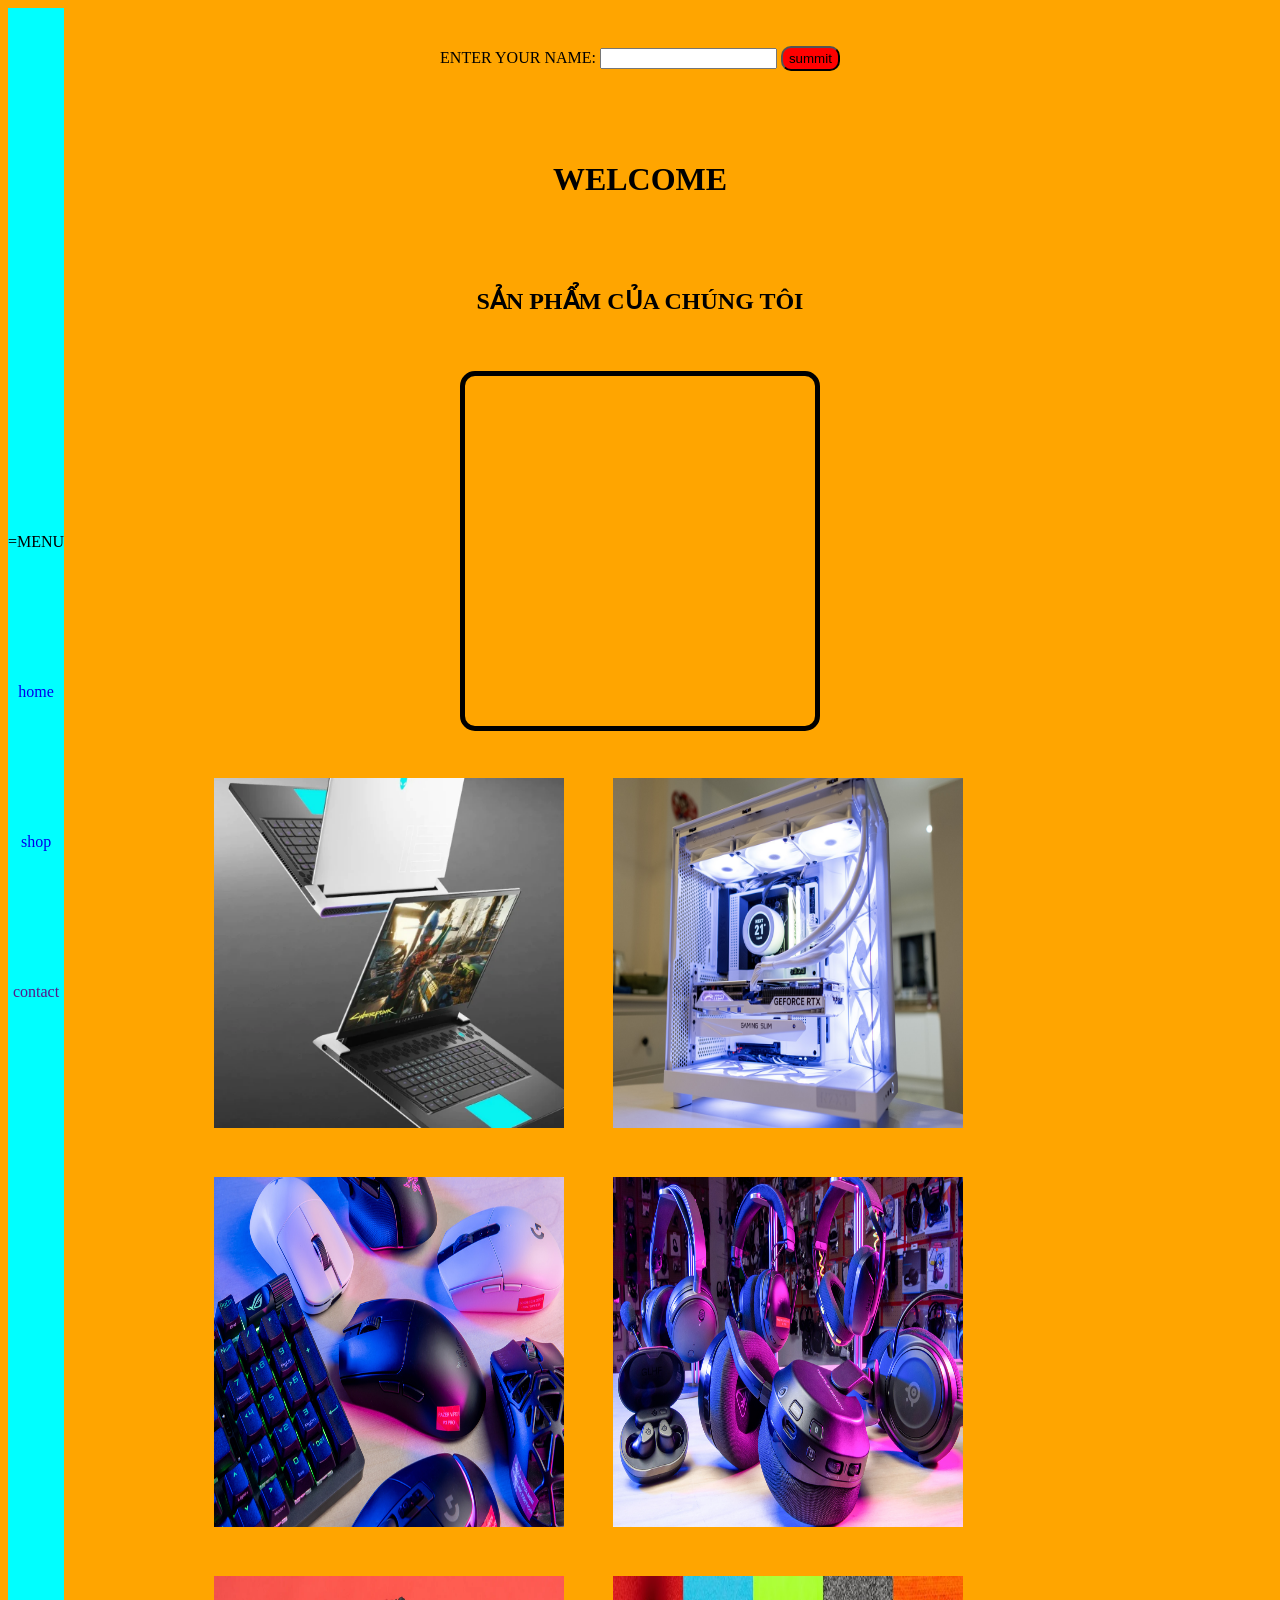
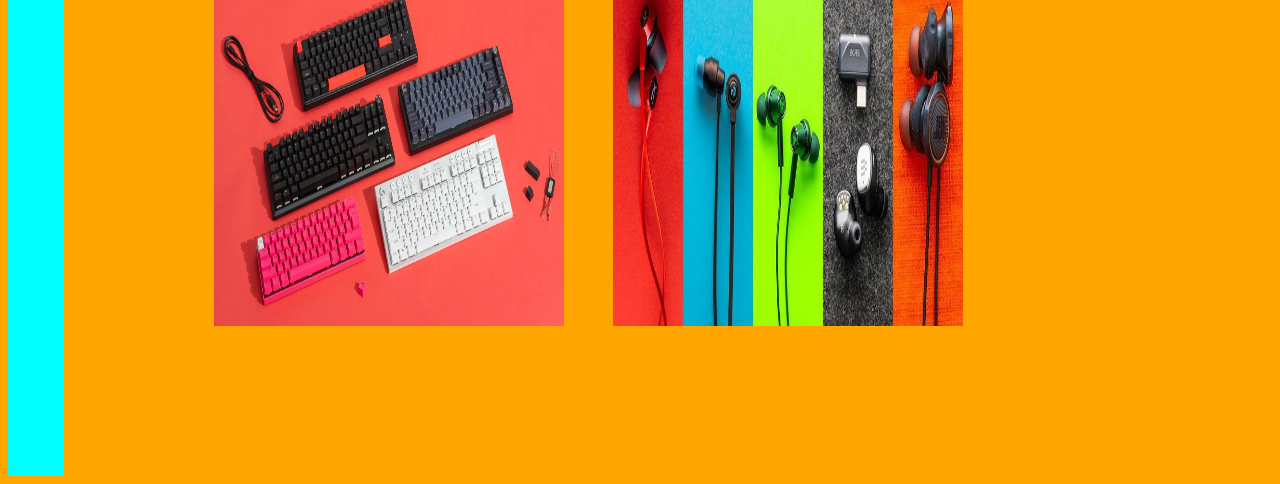
<file: project 2/index.html>
<!DOCTYPE html>
<html lang="vi">

<head>
    <title>shopi</title>
    <link rel="stylesheet" href="style.css">
</head>

<body>
    <header>
        <main class="box">
            <nav>
                <ul class = "menu">=MENU
                    <li><a href="index.html">home</a></li>
                    <li><a href="shop.html">shop</a></li>
                    <li><a href="">contact</a></li>
                </ul>
            </nav>
            

            <div class = "box1">
                
                <div id = "name">
                    <label for="">enter your name: </label>
                    <input type="text" name="" id="in">
                    <button id="click">summit</button>
                </div>

                <h1 id = "title">Welcome</h1>
                <h2>sản phẩm của chúng tôi</h2>
                <div id = "show"></div>
                
                
            </div>

            <div class = "box2">
                <img src="img/alienware_laptop_category_page_mod04.webp" alt="alienware_laptop">
                <img src="img/DSCF8694.webp" alt="pc">
                <img src="img/best-gaming-mouse-20260119-2-medium.jpg" alt="mouse">
                <img src="img/best-wireless-gaming-headsets-20260115-medium.jpg" alt="headsets">
                <img src="img/BEST-GAMING-KEYBOARDS-2048px-5810-2x1-1.webp" alt="KEYBOARDS">
                <img src="img/hq720.jpg" alt=":">
                
            </div>
            
            <script src="index.js"></script>
        </main>
    </header>


</body>

</html>
</file>
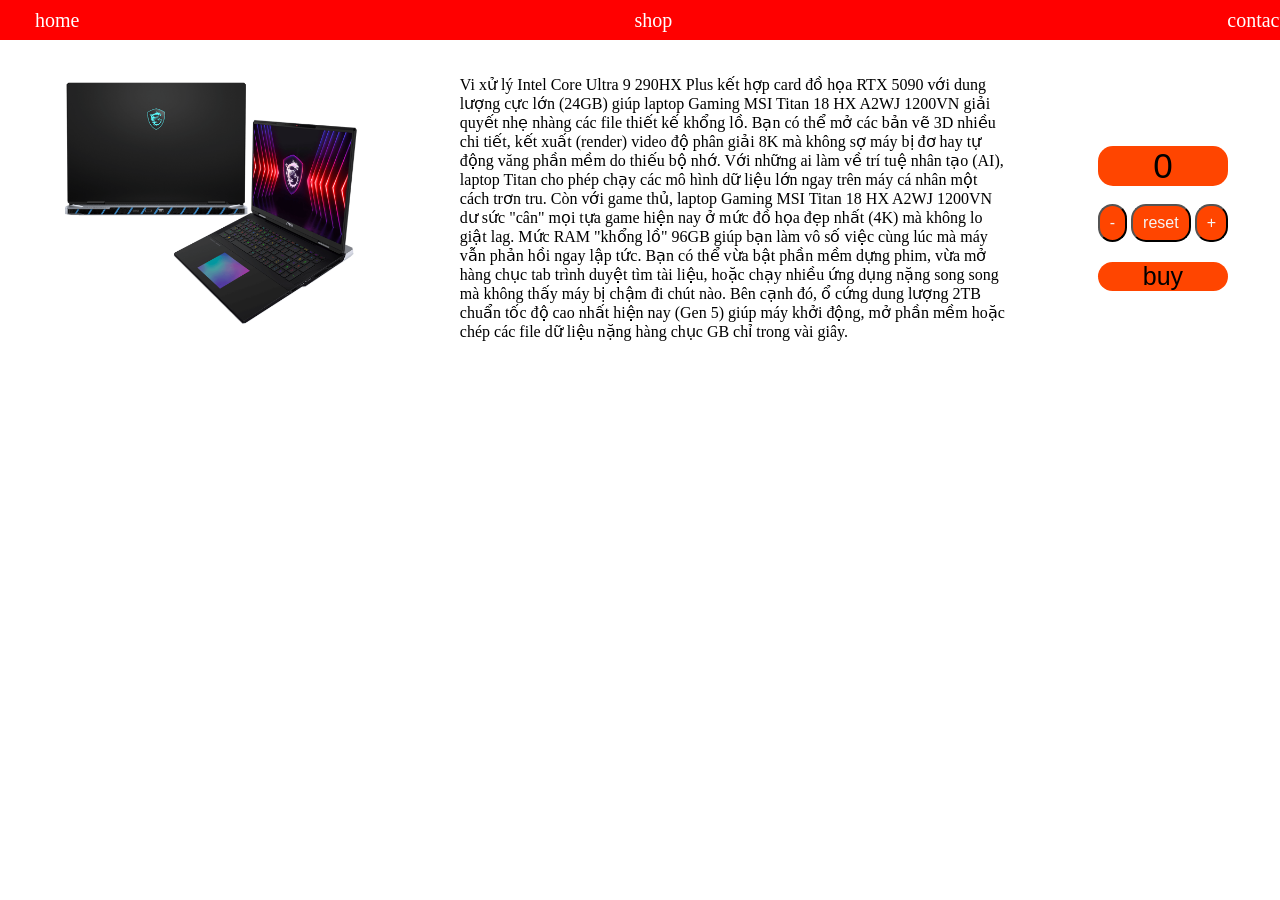
<file: project 2/lappc.html>
<!DOCTYPE html>
<html lang="vi">

<head>
    <link rel="stylesheet" href="style2.css">
</head>

<body>
    <header>
        <main>
            <nav>
                <ul class="menu">
                    <li><a href="index.html">home</a></li>
                    <li><a href="shop.html">shop</a></li>
                    <li><a href="">contact</a></li>
                </ul>

            </nav>
            <div class = "shop">
                <img src="img/ava_d70375af63db4d0d9131d61ab61b5ca7.png" alt="MSI">
                <p>Vi xử lý Intel Core Ultra 9 290HX Plus kết hợp card đồ họa RTX 5090 với dung lượng cực lớn (24GB) 
                    giúp laptop Gaming MSI Titan 18 HX A2WJ 1200VN giải quyết nhẹ nhàng các file thiết kế khổng lồ. 
                    Bạn có thể mở các bản vẽ 3D nhiều chi tiết, kết xuất (render) video độ phân giải 8K mà không sợ máy
                    bị đơ hay tự động văng phần mềm do thiếu bộ nhớ.

                    Với những ai làm về trí tuệ nhân tạo (AI), laptop Titan cho phép chạy các mô hình dữ liệu lớn ngay 
                    trên máy cá nhân một cách trơn tru. Còn với game thủ, laptop Gaming MSI Titan 18 HX A2WJ 1200VN 
                    dư sức "cân" mọi tựa game hiện nay ở mức đồ họa đẹp nhất (4K) mà không lo giật lag.
                
                    Mức RAM "khổng lồ" 96GB giúp bạn làm vô số việc cùng lúc mà máy vẫn phản hồi ngay lập tức. Bạn có
                     thể vừa bật phần mềm dựng phim, vừa mở hàng chục tab trình duyệt tìm tài liệu, hoặc chạy nhiều ứng
                      dụng nặng song song mà không thấy máy bị chậm đi chút nào.
                    Bên cạnh đó, ổ cứng dung lượng 2TB chuẩn tốc độ cao nhất hiện nay (Gen 5) giúp máy khởi động, 
                    mở phần mềm hoặc chép các file dữ liệu nặng hàng chục GB chỉ trong vài giây.</p>
                    
                    <div>
                        <label id = "count">0</label><br>

                        <div id = "countLabel">                       
                            <button id = "giam" class="button">-</button>
                            <button id = "reset" class="button">reset</button>
                            <button id = "tang"class="button" >+</button>
                            
                        </div>
                         
                        <a href="https://www.youtube.com/watch?v=QDia3e12czc" id="buy">buy</a>
                                                    
                    </div> 
                                       
            </div>
           
        </main>
    </header>
    <script src="index1.js"></script>
</body>

</html>
</file>
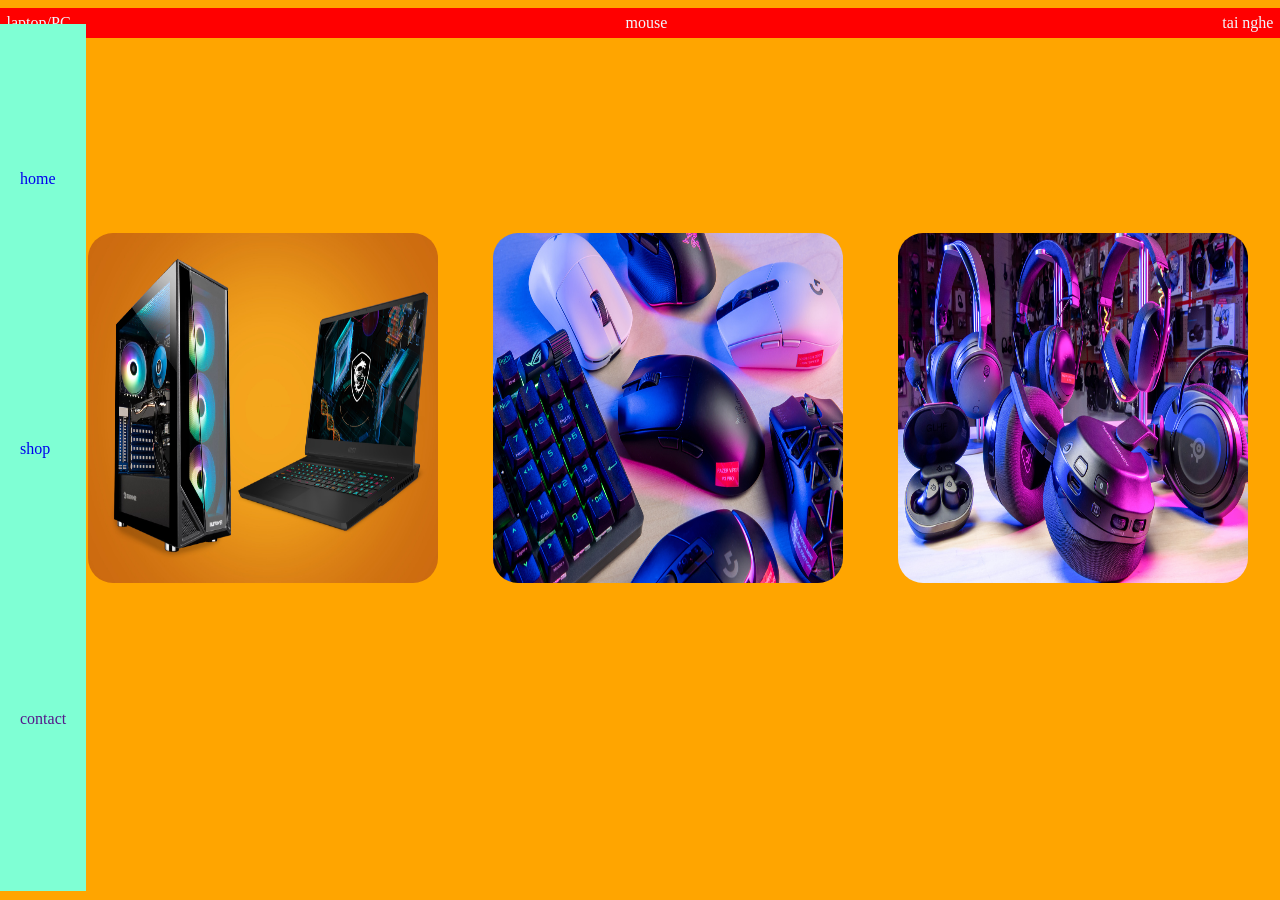
<file: project 2/shop.html>
<!DOCTYPE html>
<html lang="vi">
    <head>
        <link rel="stylesheet" href="style1.css">
    </head>

    <body>
        <header>
            <main>
                <nav class = "na">
                    <ul class = "menu1">
                        <li><a href="index.html">home</a></li>
                        <li><a href="shop.html">shop</a></li>
                        <li><a href="">contact</a></li>
                    </ul>
                    <ul class = "menu2">
                        <li ><a href="lappc.html">laptop/PC</a></li>
                        <li ><a href="">mouse</a></li>
                        <li ><a href="">tai nghe</a></li>
                    </ul>
                </nav>

                <div class = "im">
                    <a href="lappc.html"><img src="img/f7fKFr7bZLCYqUrzgTFqcS.jpeg" alt="lap/pc"></a>
                    <a href=""><img src="img/best-gaming-mouse-20260119-2-medium.jpg" alt="mouse"></a>
                    <a href=""><img src="img/best-wireless-gaming-headsets-20260115-medium.jpg" alt="headsets"></a>
                </div>
                s
            </main>
        </header>
    </body>
</html>
</file>
<file: project 2/style.css>
body, header{
    background-color: orange;
}

.box{   
    display: flex;
    min-height: 100vh;  
}

.box1{
    text-align: center;
    text-transform: uppercase;
    position: absolute; 
    left: 50%;
    transform: translateX(-50%);
    line-height: 100px;
    flex-wrap: wrap;
}

.box1 h2{  
    align-items: center;
    flex-wrap: wrap;
    /* position: relative;
    left: 50%;
    transform: translateX(-75%);
    margin-top: 50px; */
}

.menu{
    line-height: 150px;
    list-style: none;
    padding: 0;
    margin: 0;
    text-align: center;
    margin-top: -550px;
    
}

.menu li a{
    text-decoration: none;
}

.menu li{
    transition: transform 0.5 linear;
}

.menu li:hover{
    transform: scale(1.15);
}


nav {
    background-color: aqua;
    width: 80px;
    position: relative;
    text-align: left;
    display: flex;
    justify-content: center;
    align-items: center;
}

.box2 img{
    width: 350px;
    height: 350px;   
}

.box2 {
    display: flex;
    flex-wrap: wrap;
    gap: 49px;
    margin-top: 620px;
    padding: 150px;
}

#show {
    display: flex;
    border: 5px solid black;
    border-radius: 15px;
    width: 350px;
    height: 350px;
    margin: 20px;
    align-items: center;
    justify-content: center;
    
}

#show img{
    display: flex;
    border-radius: 10px;
    width: 350px;
    height: 350px;
    margin: 20px;
    align-items: center;
    justify-content: center;
    flex-wrap: wrap;
    object-fit: cover;
}

#click{
    background-color: red;
    border-radius: 10px;
    height: 25px;
    opacity: 2;
    transition: 0.5s ease;
}

#click:hover{
    opacity: 0.55;
}

/*    width: 250px;
    height: 50px;
    text-align: center;
    align-content: center;*/
</file>
<file: project 2/style2.css>
nav{
   position: absolute;
    background-color: red;
    left: 0;
    right: 0;
    top: 0;
}

.menu{
    display: flex;
    justify-content: center;
    align-items: center;
    gap: 555px;
    list-style: none;
    margin: 0;   
    height: 40px;   
}

.shop{
    display: flex;
    align-items: center;
    position: relative;
    top: 40px;
    justify-content: space-around;
}

.shop img{
    width: 320px;
    height: 320px;
    
}

.shop p{
    width: 550px;
    
}

#count{
    display: block;
    text-align: center;
    font-size: 35px;
    font-family: Helvetica, sans-serif;
    background-color: orangered;
    border-radius: 15px;
}



#countLabel{
    text-align: center;
}

.button{
    padding: 8px 10px;
    font-size: 1em;
    color: whitesmoke;
    background-color: orangered;
    cursor: pointer;
    border-radius: 15px;
    opacity: 1;
    transition: opacity 0.5s ease;
}

.button:hover{
    opacity: 0.5;
}

#buy{
    display: block;
    text-align: center;
    position: relative;
    font-family: Arial, Helvetica, sans-serif;
    font-size: 25px;
    text-decoration: none;
    color: black;
    border-radius: 15px;
    opacity: 1;
    transition: opacity 0.5s linear;
    top: 20px;
    background-color: orangered;
}

#buy:hover{
    opacity: 0.5;
}

.menu li{
    transition:  0.5s ease;
}

.menu li:hover{
    transform: scale(1.10);
}

.menu li a{
    text-decoration: none;
    color: white;
    font-size: 20px;
}
</file>
<file: project 2/style1.css>
body, header{
    background-color: orange;
}

.na{
    display: flex;
    flex-direction: column;
    align-items: center;   
}

.menu1{
    position: absolute;
    left: 0;
    line-height: 30vh;
    list-style: none;
    background-color: aquamarine;
    padding: 20px 20px 37px;
    
}

.menu1 li a{
    text-decoration: none;
}

.menu1 li{
    transition: 0.5 ease;
}

.menu1 li:hover{
    transform: scale(1.10);
}

.menu2{
    box-sizing: border-box;
    display: flex;
    justify-content: space-between;
    align-items: center;
    padding: 0 8.78vw;
    margin: 0 -50vw;
    gap: 555px;
    height: 30px ;
    list-style: none;
    background-color: rgb(255, 0, 0);   
    
}

.menu2 li a{
    color: aliceblue;
    text-decoration: none;
}

.menu2 li{
    transition: 0.5 ease;
}

.menu2 li:hover{
    transform: scale(1.1);
}

.im{
    display: flex;
    justify-content: center;
    gap: 55px;
    padding-left: 55px;
}

.im img{
    position: relative;
    width: 350px;
    height: 350px;
    align-content: center;
    top: 55%;
    border-radius: 25px;
    transition: 0.5s ease;
}

.im img:hover{
    transform: rotate(8deg) scale(1.10);
}
</file>
